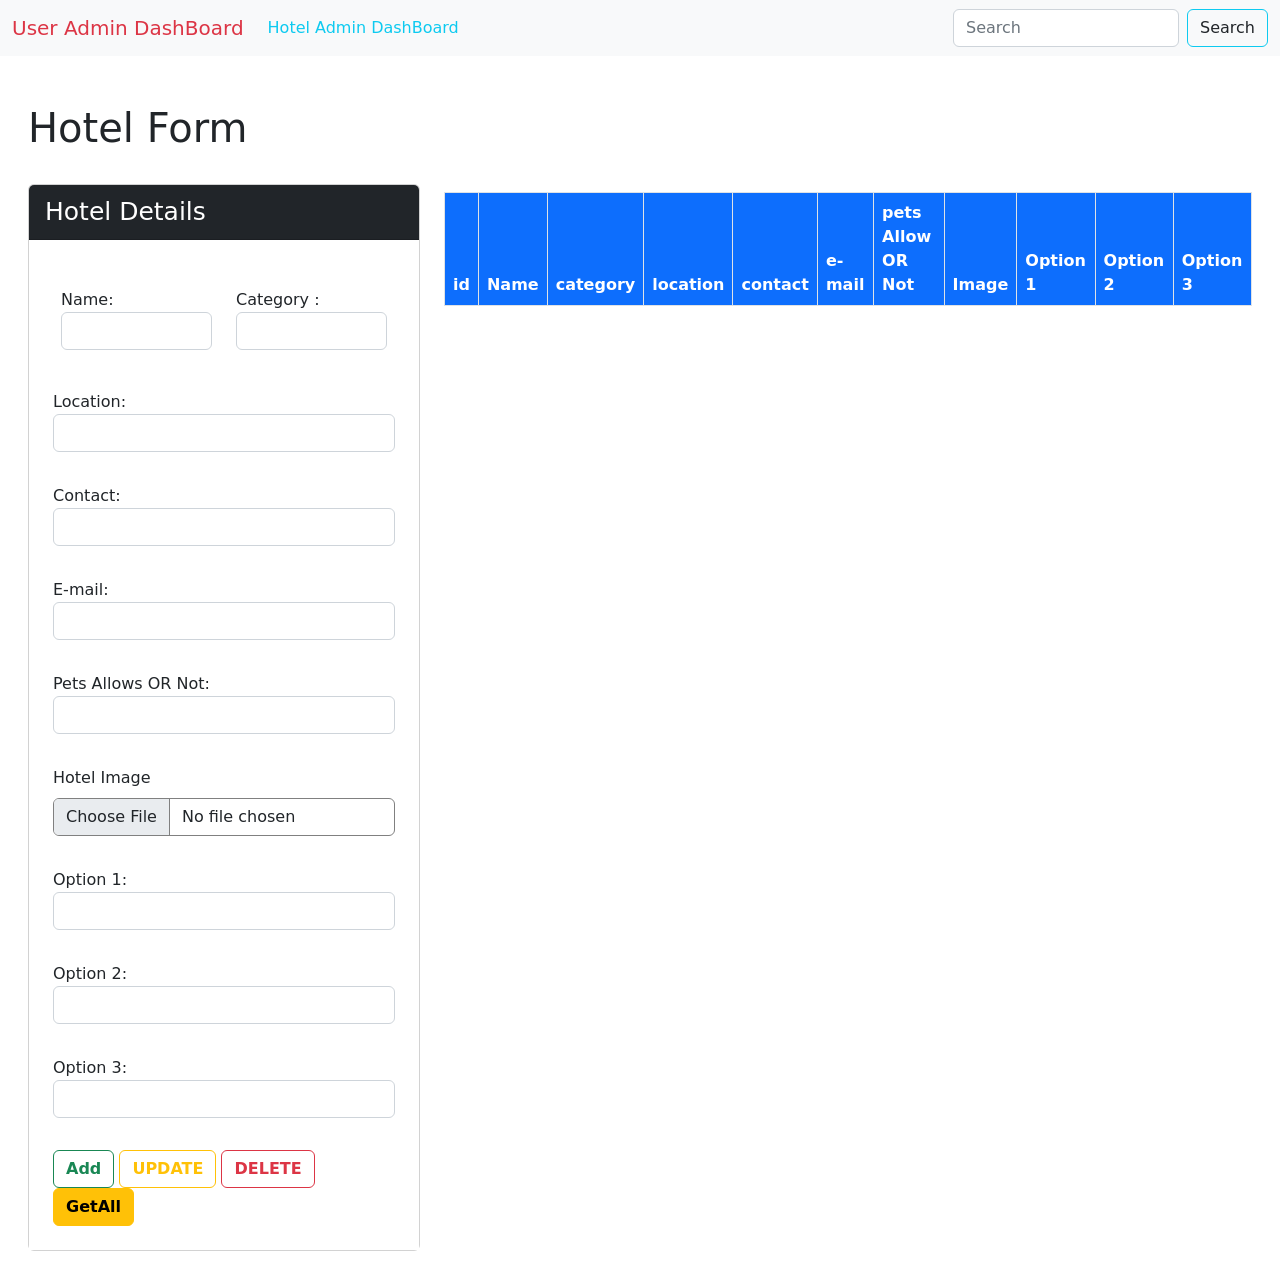
<file: Hotel-FrontEnd/src/index.html>
<!DOCTYPE html>
<html lang="en" xmlns="http://www.w3.org/1999/html">
<head>
    <meta charset="UTF-8">
    <title>In-memory User Form</title>
    <meta name="viewport" content="width=device-width, initial-scale=1">
    <link rel="stylesheet" href="assests/bootstrap/css/bootstrap.min.css">

</head>
<body>

<nav class="navbar navbar-expand-lg navbar-light bg-light ">
    <div class="container-fluid ">
        <a class="navbar-brand text-danger" href="#" id="btnDashboard">User Admin DashBoard</a>
        <button class="navbar-toggler" type="button" data-bs-toggle="collapse" data-bs-target="#navbarSupportedContent"
                aria-controls="navbarSupportedContent" aria-expanded="false" aria-label="Toggle navigation">
            <span class="navbar-toggler-icon"></span>
        </button>
        <div class="collapse navbar-collapse" id="navbarSupportedContent">
            <ul class="navbar-nav me-auto mb-2 mb-lg-0">
                <li class="nav-item">
                    <a class="nav-link text-info" aria-current="page" href="#customerform"
                       id="btnCustomer">Hotel Admin DashBoard</a>
                </li>


            </ul>
            <form class="d-flex">
                <input class="form-control me-2" type="search" placeholder="Search" aria-label="Search">
                <button class="btn btn-outline-info text-dark" type="submit">Search</button>
            </form>
        </div>
    </div>
</nav>


<!--Customer Form-->

<div class="container-fluid mt-5" id="customerform">
    <h1 class="mx-3">Hotel Form</h1>
    <div class="row mt-3 p-3">
        <div class="col-xl-4 col-lg-6">
            <div class="bg-white card">
                <div class="bg-dark card-header text-white" style="font-size: 25px">
                    Hotel Details
                </div>
                <div class="card-body bg-white text-dark">
                    <div class="row p-3 mt-3">
                        <div class="form-group col-6">
                            <lable> Name:</lable>
                            <input type="text" id="txtName0" class="form-control">
                            <span class="control-error" id="lblhotelname"></span>
                        </div>
                        <div class="form-group col-6">
                            <lable>Category :</lable>
                            <input type="text" id="txtCategory0" class="form-control">
                            <span class="control-error" id="lblhotelcategory"></span>
                        </div>
                    </div>
                    <div class="row p-2 mt-3">
                        <div class="form-group col-12">
                            <lable>Location:</lable>
                            <input type="text" id="txtLocation0" class="form-control">
                            <span class="control-error" id="lbllocation"></span>
                        </div>
                    </div>
                    <div class="row p-2 mt-3">
                        <div class="form-group col-12">
                            <lable>Contact:</lable>
                            <input type="text" id="txtContact0" class="form-control">
                            <span class="control-error" id="lblcontact"></span>
                        </div>
                    </div>
                    <div class="row p-2 mt-3">
                        <div class="form-group col-12">
                            <lable>E-mail:</lable>
                            <input type="text" id="txtEmail0" class="form-control">
                            <span class="control-error" id="lblemail"></span>
                        </div>
                    </div>

                    <div class="row p-2 mt-3">
                        <div class="form-group col-12">
                            <lable>Pets Allows OR Not:</lable>
                            <input type="text" id="txtpets0" class="form-control">
                            <span class="control-error" id="lblpets"></span>
                        </div>
                    </div>

                    <div class="row p-2 mt-3">
                        <div class="form-group col-12">
                            <label for="txtHotelImage0" class="form-label "> Hotel Image</label>
                            <input style="border: 1px solid gray" class="form-control  " type="file" id="txtHotelImage0">
                            <span class="control-error" id="lblhotelImage"></span>
                        </div>
                    </div>

                    <div class="row p-2 mt-3">
                        <div class="form-group col-12">
                            <lable>Option 1:</lable>
                            <input type="text" id="txtOption1" class="form-control">
                            <span class="control-error" id="lbloption1"></span>
                        </div>
                    </div>

                    <div class="row p-2 mt-3">
                        <div class="form-group col-12">
                            <lable>Option 2:</lable>
                            <input type="text" id="txtOption2" class="form-control">
                            <span class="control-error" id="lbloption2"></span>
                        </div>
                    </div>

                    <div class="row p-2 mt-3">
                        <div class="form-group col-12">
                            <lable>Option 3:</lable>
                            <input type="text" id="txtOption3" class="form-control">
                            <span class="control-error" id="lbloption3"></span>
                        </div>
                    </div>



                    <div class="row p-2 mt-3">
                        <div class="form-group col-12">
                            <button type="button" class="btn btn-outline-success fw-bold" id="btnHotelAdd">Add</button>
                            <button type="button" class="btn btn-outline-warning fw-bold" id="btnHotelUpdate">UPDATE</button>
                            <button type="button" class="btn btn-outline-danger fw-bold" id="btnHotelDelete">DELETE</button>
                            <button type="button" class="btn btn-warning fw-bold" id="btnHotelGetAll">GetAll</button>
                        </div>
                    </div>
                </div>
            </div>
        </div>
        <div class="col-xl-8 col-lg-6">
            <table id="tblUser" class="table table-bordered table-hover border mt-2 p-3 ">
                <thead class="bg-primary text-white">
                <tr>
                    <th scope="col"> id</th>
                    <th scope="col"> Name</th>
                    <th scope="col"> category</th>
                    <th scope="col">location</th>
                    <th scope="col">contact</th>
                    <th scope="col">e-mail</th>
                    <th scope="col">pets Allow OR Not</th>
                    <th scope="col">Image</th>
                    <th scope="col">Option 1</th>
                    <th scope="col">Option 2</th>
                    <th scope="col">Option 3</th>
                </tr>
                </thead>
                <tbody class="bg-secondary text-white" id="tblCustomerTbody">
                </tbody>
            </table>
        </div>
    </div>
</div>


<script src="html/js/jquery-3.4.1.min.js"></script>

<script src="../src/js/hoteladdform.js"></script>





</body>
</html>
</file>
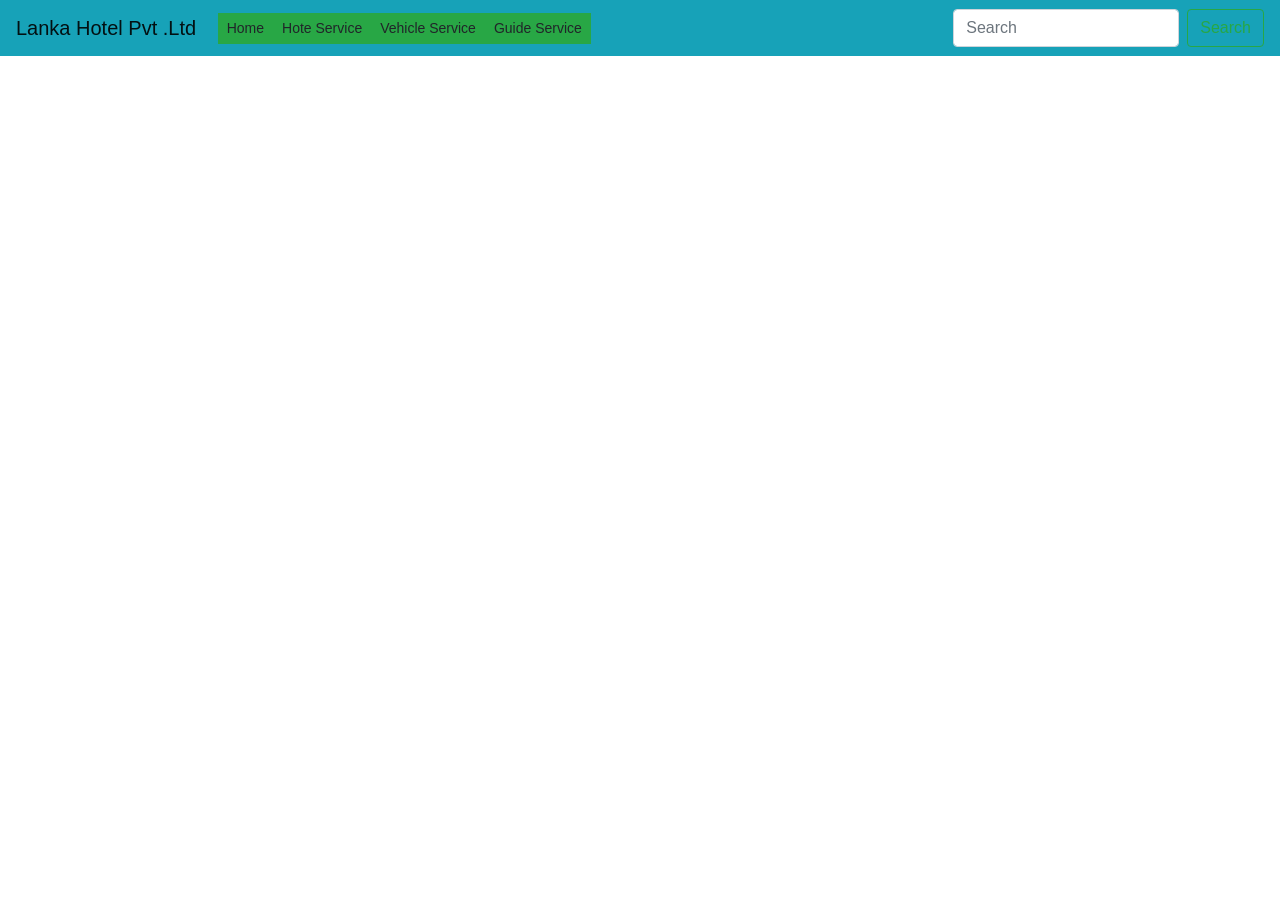
<file: Hotel-FrontEnd/src/html/index.html>
<!DOCTYPE html>
<html lang="en">

<head>
  <meta charset="utf-8">
  <meta http-equiv="X-UA-Compatible" content="IE=edge">
  <meta name="viewport" content="width=device-width, initial-scale=1">
  <title>Bootstrap - Prebuilt Layout</title>

  <!-- Bootstrap -->
  <link href="css/bootstrap-4.4.1.css" rel="stylesheet">

</head>

<body>
  <nav class="navbar navbar-expand-lg navbar-light bg-info"> <a class="navbar-brand" href="#">Lanka Hotel Pvt
      .Ltd&nbsp;</a>
    <button class="navbar-toggler" type="button" data-toggle="collapse" data-target="#navbarSupportedContent1"
      aria-controls="navbarSupportedContent1" aria-expanded="false" aria-label="Toggle navigation"> <span
        class="navbar-toggler-icon"></span> </button>
    <div class="collapse navbar-collapse" id="navbarSupportedContent1">
      <ul class="navbar-nav mr-auto bg-success btn-outline-warning">
        <button type="button" class="btn btn-sm">Home</button>
        <button type="button" class="btn btn-sm">Hote Service</button>
        <button type="button" class="btn btn-sm">Vehicle Service</button>
        <button type="button" class="btn btn-sm">Guide Service</button>
        </li>

      </ul>
      <form class="form-inline my-2 my-lg-0">
        <input class="form-control mr-sm-2" type="search" placeholder="Search" aria-label="Search">
        <button class="btn btn-outline-success my-2 my-sm-0" type="submit">Search</button>
      </form>
    </div>
  </nav>

  <div class="container text-center mt-4">
    <div class="row" id="card-container">



    </div>
  </div>
<!--  <script src="https://code.jquery.com/jquery-3.7.1.js" integrity="sha256-eKhayi8LEQwp4NKxN+CfCh+3qOVUtJn3QNZ0TciWLP4=" crossorigin="anonymous"></script>-->
  <script src="js/jquery-3.4.1.min.js"></script>
  <script src="../js/hotel.js"></script>


  <!-- jQuery (necessary for Bootstrap's JavaScript plugins) -->
  <script src="js/jquery-3.4.1.min.js"></script>

  <!-- Include all compiled plugins (below), or include individual files as needed -->
  <script src="js/popper.min.js"></script>
  <script src="js/bootstrap-4.4.1.js"></script>
</body>

</html>
</file>
